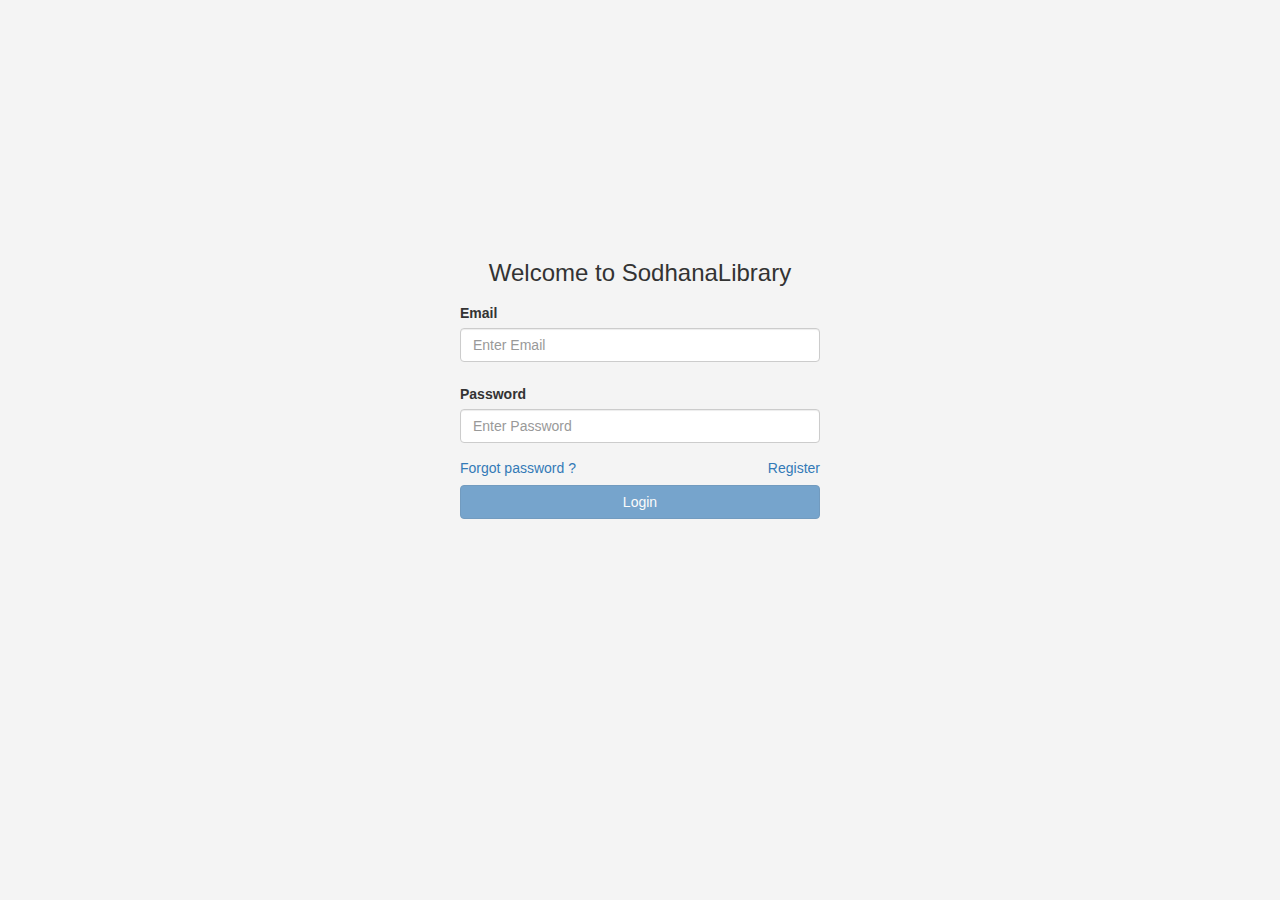
<file: WebContent/index.html>
<html>
<head>
<title>Email Registration</title>
<link rel="stylesheet" href="css/bootstrap.min.css">
<script src="js/jquery-1.11.3.min.js"></script>
<script src="js/bootstrap.min.js"></script>
<script src="js/validator.min.js"></script>
<link rel="stylesheet" href="css/my-block-ui.css">
<script src="js/my-block-ui.js"></script>
<style>
.form-horizontal .control-label {
   margin-bottom: 5px;
}
.form-horizontal .form-group {
    margin-bottom: 5px;
    margin-left:0px;
    margin-right:0px;
}
body {
    background-color:#f4f4f4;
}
</style>
</head>
<body>
<div style="max-width:400px;padding:10px 20px;margin:auto;margin-top:calc(50vh - 220px);">
<h3 style="text-align:center">Welcome to SodhanaLibrary</h3>
<div class="alert alert-danger" role="alert" id="errorField" style="display:none">
  <span class="glyphicon glyphicon-exclamation-sign" aria-hidden="true"></span>
  <span class="sr-only">Error:</span>
  <span class="message"></span>
</div>
<div class="alert alert-success" role="alert" id="successField" style="display:none">
  <span class="glyphicon glyphicon-exclamation-sign" aria-hidden="true"></span>
  <span class="sr-only">Success:</span>
  <span class="message"></span>
</div>
<div id="forLoginUser" style="display:none">
  Now you can access <br/>
  <a href="ChangePassword">Change Password</a> <br/>
  <a href="Logout">Logout</a> <br/>
</div>
<form class="form-horizontal" id="formLogin" data-toggle="validator" role="form">
  <div class="form-group">
    <label for="inputEmail" class="control-label">Email</label>
    <input name="inputEmail" type="email" class="form-control" id="inputEmail" placeholder="Enter Email" data-error="Enter valid Email" required>
    <div class="help-block with-errors"></div>
  </div>
  <div class="form-group">
    <label for="inputPassword" class="control-label">Password</label>
    <input type="password" name="inputPassword" class="form-control" id="inputPassword" placeholder="Enter Password" data-error="Password should not be null" required>
    <div class="help-block with-errors"></div>
  </div>
  <div class="row" style="margin-bottom:7px">
      <div class="col-sm-6" style="text-align:left">
         <a href="forgotPassword.html">Forgot password ?</a>
      </div>
      <div class="col-sm-6" style="text-align:right">
         <a href="emaiRegistration.html">Register</a>
      </div>
  </div>
  <div class="form-group">
      <button style="width:100%" type="submit" class="btn btn-default btn-primary">Login</button>
  </div>
</form>
</div>
<div id="blockUiDiv">
  <img src="wave.svg"/>
</div>
<div id="blockUiBackdrop">
</div>
<script>
$(function () {
	$('#formLogin').validator().on('submit', function (e) {
		  blockUi();
		  if (e.isDefaultPrevented()) {
		    // handle the invalid form...
		  } else {
		    // everything looks good!
		      $.post("Login", $( "#formLogin").serialize(), function( data ) {
				  var jdata = JSON.parse(data);
				  if(jdata.code == -1) {
					  $("#errorField .message").text(jdata.message);
					  $("#errorField").show();
					  $("#successField").hide();
					  $("#forLoginUser").hide();
				  } else if(jdata.code == 0) {
					  $("#successField .message").text(jdata.message);
					  $("#errorField").hide();
					  $("#successField").show();
					  $("#formLogin").hide();
					  $("#forLoginUser").show();
				  }
			  }).always(function() {
				  unBlockUi(); 
			  });  
		  }
		  return false;
    });
});
</script>
</body>
</html>
</file>
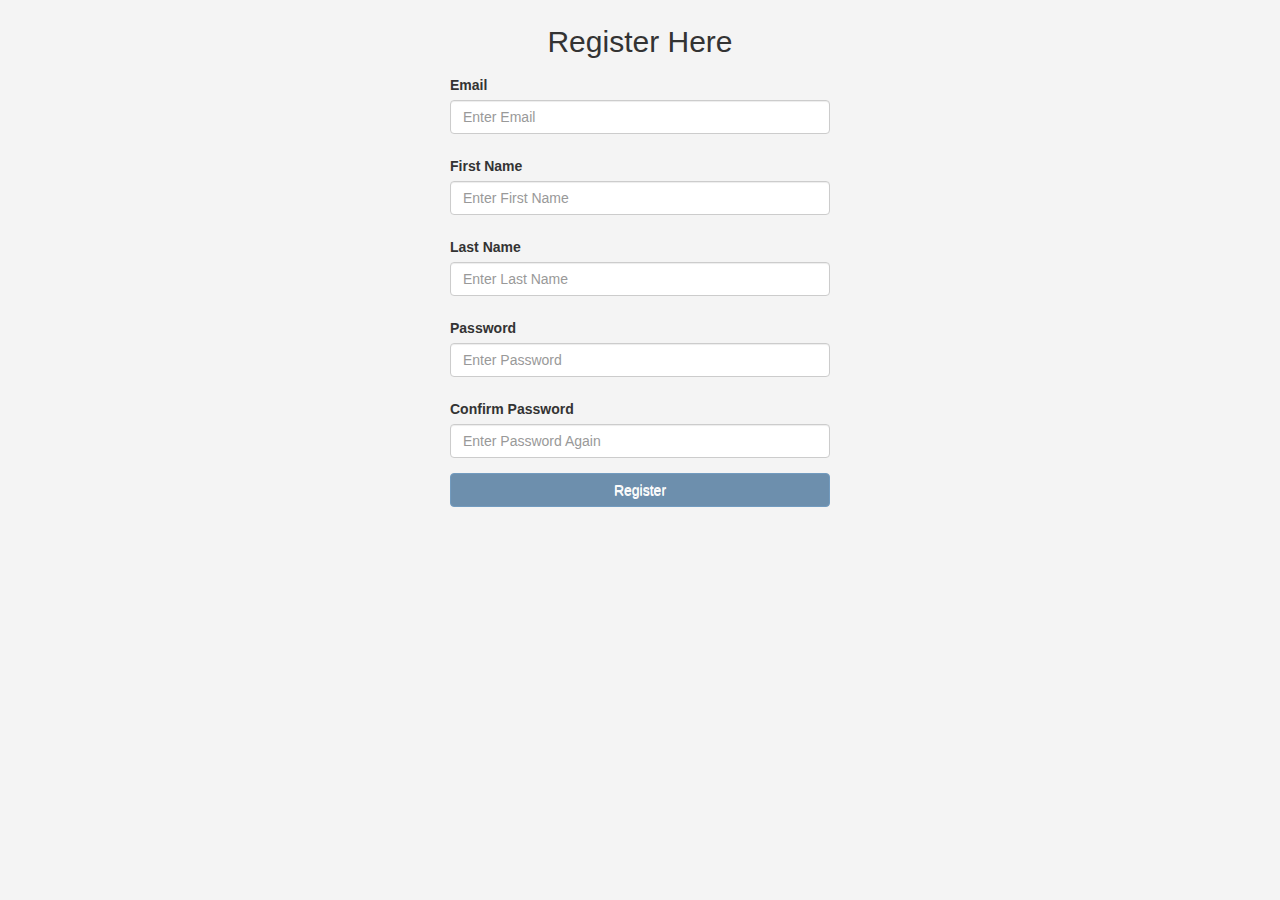
<file: WebContent/emaiRegistration.html>
<html>
<head>
<title>Email Registration</title>
<link rel="stylesheet" href="css/bootstrap.min.css">
<link rel="stylesheet" href="css/bootstrap-theme.min.css">
<script src="js/jquery-1.11.3.min.js"></script>
<script src="js/bootstrap.min.js"></script>
<script src="js/validator.min.js"></script>
<link rel="stylesheet" href="css/my-block-ui.css">
<script src="js/my-block-ui.js"></script>
<style>
.form-horizontal .control-label {
   margin-bottom: 5px;
}
.form-horizontal .form-group {
    margin-bottom: 5px;
    margin-left:0px;
    margin-right:0px;
}
body {
  background:#f4f4f4;
}
</style>
</head>
<body>
<div style="max-width:390px;padding:5px;margin:auto;">
<h2 style="text-align:center">Register Here</h2>
<div class="alert alert-danger" role="alert" id="errorField" style="display:none">
  <span class="glyphicon glyphicon-exclamation-sign" aria-hidden="true"></span>
  <span class="sr-only">Error:</span>
  <span class="message"></span>
</div>
<div class="alert alert-success" role="alert" id="successField" style="display:none">
  <span class="glyphicon glyphicon-exclamation-sign" aria-hidden="true"></span>
  <span class="sr-only">Success:</span>
  <span class="message"></span>
</div>
<form class="form-horizontal" id="formRegister" data-toggle="validator" role="form">
  <div class="form-group">
    <label for="inputEmail" class="control-label">Email</label>
    <input name="inputEmail" pattern="^[a-zA-Z0-9_.+-]+@[a-zA-Z0-9-]+\.[a-zA-Z0-9-.]+$" class="form-control" id="inputEmail" placeholder="Enter Email" data-error="Enter valid Email" required>
    <div class="help-block with-errors"></div>
  </div>
  <div class="form-group">
    <label for="inputFirstName" class="control-label">First Name</label>
    <input pattern="[A-Za-z0-9]{1,20}" name="inputFirstName" class="form-control" id="inputFirstName" placeholder="Enter First Name" data-error="First name should not be null. It should be less than 20 characters. Use only A-Z, a-z, 0-9 charecters" required>
    <div class="help-block with-errors"></div>
  </div>
  <div class="form-group">
    <label for="inputLastName" class="control-label">Last Name</label>
    <input pattern="[A-Za-z0-9]{1,20}" name="inputLastName" class="form-control" id="inputLastName" placeholder="Enter Last Name" data-error="last name should not be null. It should be less than 20 characters. Use only A-Z, a-z, 0-9 charecters" data-toggle="tooltip" data-placement="right" required>
    <div class="help-block with-errors"></div>
  </div>
  <div class="form-group">
    <label for="inputPassword" class="control-label">Password</label>
    <input type="password" pattern="[A-Za-z0-9@#$%!^&*]{6,30}" name="inputPassword" class="form-control" id="inputPassword" placeholder="Enter Password" data-error="Password should not be null. It should be greater than 6 and less than 30 characters . Use only A-Z, a-z, 0-9, @ # $ % ! ^ & * charecters" required>
    <div class="help-block with-errors"></div>
  </div>
  <div class="form-group">
    <label for="inputPassword1" class="control-label">Confirm Password</label>
    <input type="password" name="inputPassword1" class="form-control" id="inputPassword1" data-match="#inputPassword" placeholder="Enter Password Again" data-error="It should not be null and should match with above password" required>
    <div class="help-block with-errors"></div>
  </div>
  <div class="form-group">
      <button style="width:100%" type="submit" class="btn btn-default btn-primary">Register</button>
  </div>
</form>
<div id="blockUiDiv">
  <img src="wave.svg"/>
</div>
<div id="blockUiBackdrop">
</div>
</div>
<script>
$(function () {
	$('#formRegister').validator().on('submit', function (e) {
		  if (e.isDefaultPrevented()) {
		    // handle the invalid form...
		  } else {
			  blockUi();
		    // everything looks good!
			  $.post("RegisterEmail", $( "#formRegister").serialize(), function( data ) {
				  var jdata = JSON.parse(data);
				  if(jdata.code == -1) {
					  $("#errorField .message").text(jdata.message);
					  $("#errorField").show();
					  $("#successField").hide();
				  } else {
					  $("#successField .message").text(jdata.message);
					  $("#errorField").hide();
					  $("#successField").show();
					  $("#formRegister").hide();
				  }
			  }).always(function() {
				  unBlockUi(); 
			  });  
		  }
		  return false;
    });
	  
});

</script>
</body>
</html>
</file>
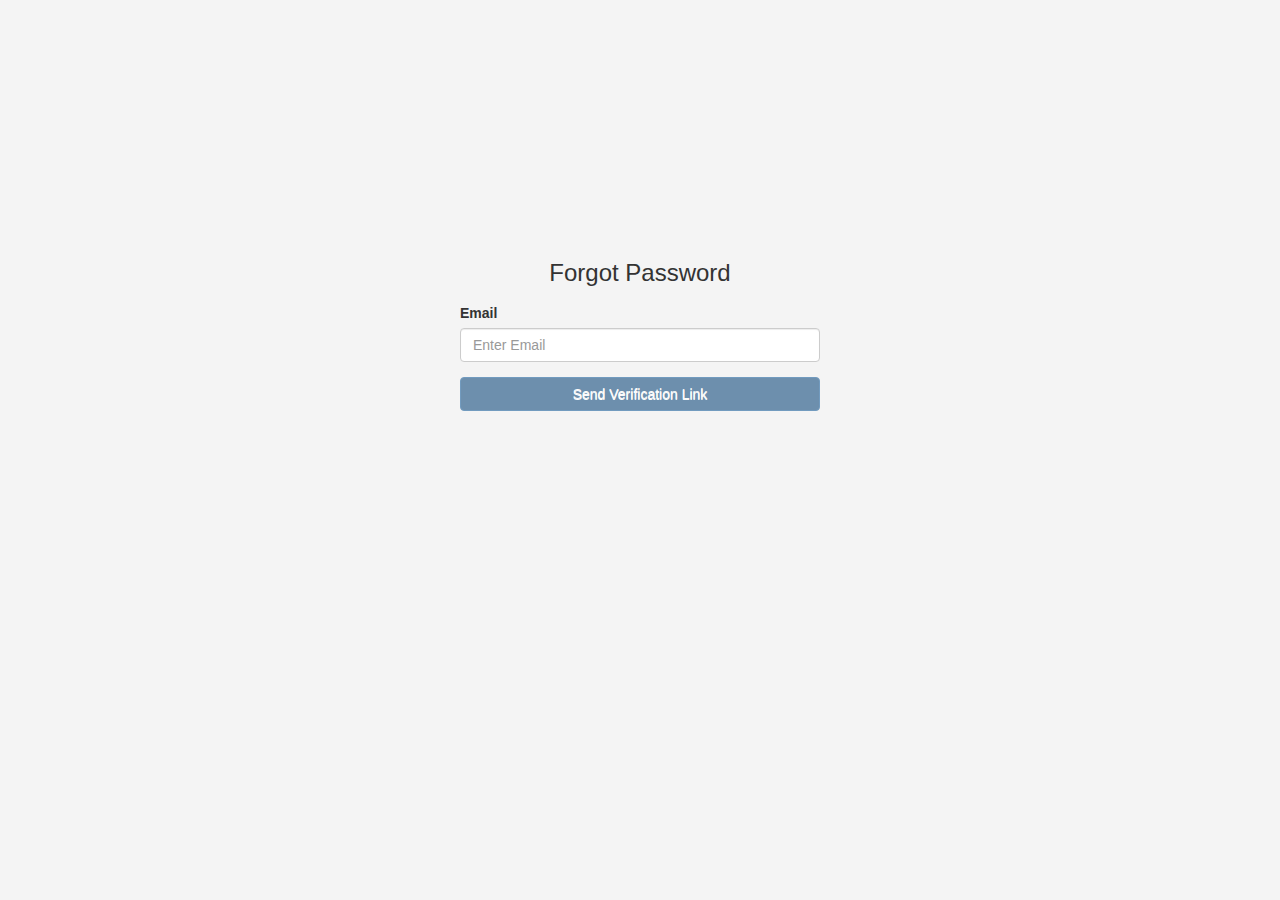
<file: WebContent/forgotPassword.html>
<html>
<head>
<title>Email Registration</title>
<link rel="stylesheet" href="css/bootstrap.min.css">
<link rel="stylesheet" href="css/bootstrap-theme.min.css">
<script src="js/jquery-1.11.3.min.js"></script>
<script src="js/bootstrap.min.js"></script>
<script src="js/validator.min.js"></script>
<link rel="stylesheet" href="css/my-block-ui.css">
<script src="js/my-block-ui.js"></script>
<style>
.form-horizontal .control-label {
   margin-bottom: 5px;
}
.form-horizontal .form-group {
    margin-bottom: 5px;
    margin-left:0px;
    margin-right:0px;
}
body {
    background-color:#f4f4f4;
}
</style>
</head>
<body>
<div style="max-width:400px;padding:10px 20px;margin:auto;margin-top:calc(50vh - 220px);">
<h3 style="text-align:center">Forgot Password</h3>
<div class="alert alert-danger" role="alert" id="errorField" style="display:none">
  <span class="glyphicon glyphicon-exclamation-sign" aria-hidden="true"></span>
  <span class="sr-only">Error:</span>
  <span class="message"></span>
</div>
<div class="alert alert-success" role="alert" id="successField" style="display:none">
  <span class="glyphicon glyphicon-exclamation-sign" aria-hidden="true"></span>
  <span class="sr-only">Success:</span>
  <span class="message"></span>
</div>
<form class="form-horizontal" id="formForgotPassword" data-toggle="validator" role="form">
  <div class="form-group">
    <label for="inputEmail" class="control-label">Email</label>
    <input name="inputEmail" type="email" class="form-control" id="inputEmail" placeholder="Enter Email" data-error="Enter valid Email" required>
    <div class="help-block with-errors"></div>
  </div>
  <div class="form-group">
      <button style="width:100%" type="submit" class="btn btn-default btn-primary">Send Verification Link</button>
  </div>
</form>
<div id="blockUiDiv">
  <img src="wave.svg"/>
</div>
<div id="blockUiBackdrop">
</div>
</div>
<script>
$(function () {
	$('#formForgotPassword').validator().on('submit', function (e) {
		  if (e.isDefaultPrevented()) {
		    // handle the invalid form...
		  } else {
			  blockUi();
		    // everything looks good!
			  $.post("ForgotPassword", $( "#formForgotPassword").serialize(), function( data ) {
				  var jdata = JSON.parse(data);
				  if(jdata.code == -1) {
					  $("#errorField .message").text(jdata.message);
					  $("#errorField").show();
					  $("#successField").hide();
				  } else {
					  $("#successField .message").text(jdata.message);
					  $("#errorField").hide();
					  $("#successField").show();
					  $("#formForgotPassword").hide();
				  }
			  }).always(function() {
				  unBlockUi(); 
			  });  
		  }
		  return false;
    });
});
</script>
</body>
</html>
</file>
<file: WebContent/css/my-block-ui.css>
#blockUiBackdrop {
	height: 100vh;
	width: 100%;
	z-index: 20000;
	position: fixed;
	top: 0;
	left: 0;
	background-color: #000;
	opacity: 0.5;
	-webkit-transition: all 0.5s ease;
	-moz-transition: all 0.5s ease;
	-o-transition: all 0.5s ease;
	transition: all 0.5s ease;
	display:none;
}

#blockUiDiv {
    background-color: transparant;
    width:194px;
    height:194px;
    position:absolute;
    left:calc(50% - 97px);
    top:calc(50vh - 97px);
    display:none;
    z-index: 20001;
}

#blockUiDiv img {
    width:194px;
    height:194px;
}
</file>
